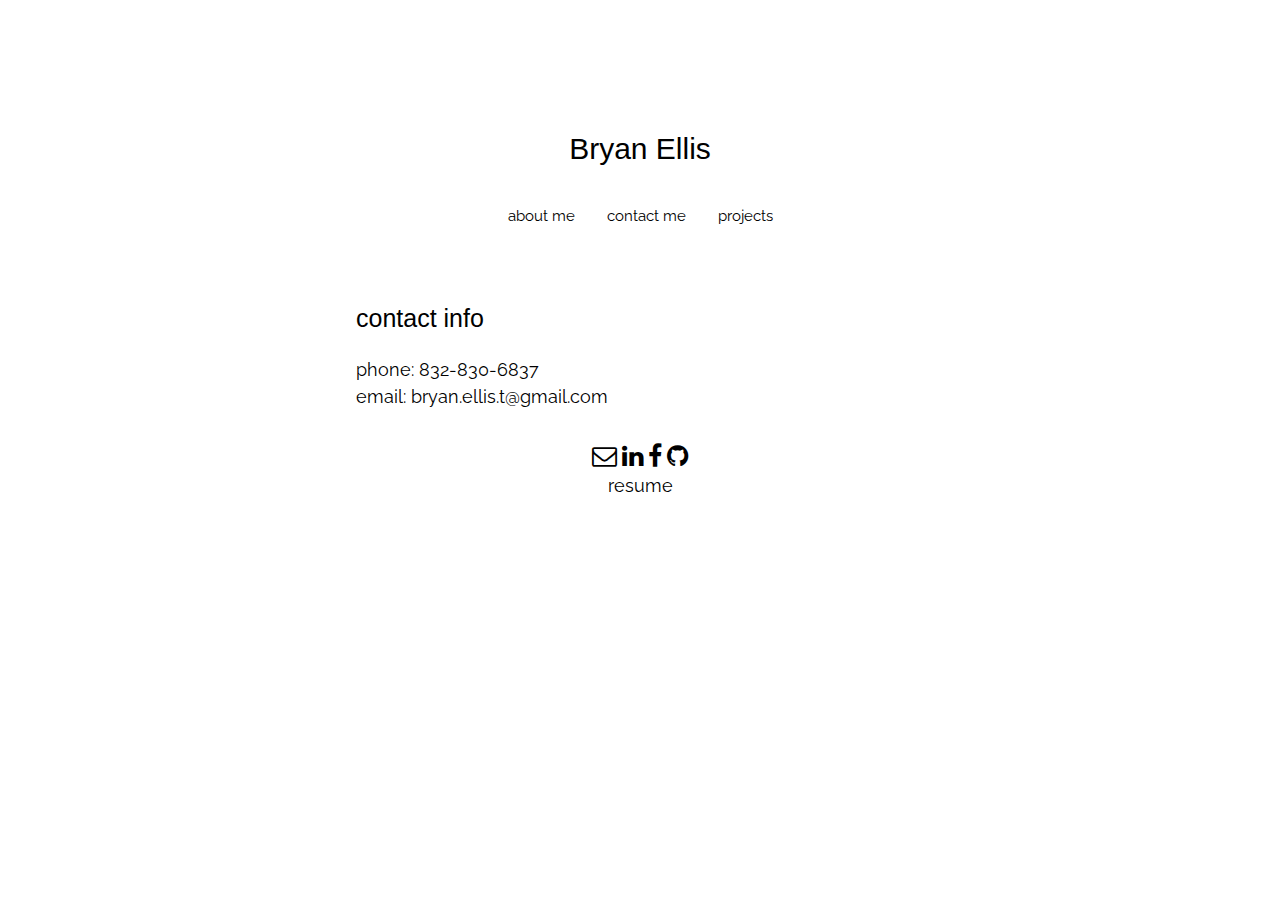
<file: contact.html>
<!DOCTYPE html>
<html lang="en-US">

<head>
    <title>contact me</title>
    <meta charset="UTF-8">
    <meta name="viewport" content="width=device-width, initial-scale=1">
    <link rel="stylesheet" href="https://www.w3schools.com/w3css/4/w3.css">
    <link rel="stylesheet" href="https://fonts.googleapis.com/css?family=Raleway">
    <link rel="stylesheet" href="https://cdnjs.cloudflare.com/ajax/libs/font-awesome/4.7.0/css/font-awesome.min.css">
</head>

<style>
    body {
        font-family: 'Raleway', Arial, sans-serif;
    }

    h1 {
        white-space: nowrap;
        font-size: 30px;
    }

    h2 {
        font-size: 25px;
    }

    p {
        font-size: 18px;
    }
    }

    a {
        font-size: 15px;
    }

    a:link {
        color: black;
        text-decoration: none;
    }

    a:visited {
        color: black;
        text-decoration: none;
    }

    a:hover {
        color: mediumspringgreen;
        text-decoration: none;
    }

    i {
        color: black;
    }

    i:hover {
        color: mediumspringgreen;
    }
</style>

<body>
    <div class="w3-content" style="max-width:600px">
        <!-- Header -->
        <header class="w3-panel w3-center w3-animate-top" style="padding-top:100px">
            <h1>
                Bryan Ellis
            </h1>
            <div class="w3-padding-16">
                <div class="w3-bar">
                    <button onclick="location.href = 'index';" id="aboutButton" class="w3-bar-item w3-button">about me</button>
                    <button onclick="location.href = 'contact';" id="contactButton" class="w3-bar-item w3-button">contact me</button>
                    <button onclick="location.href = 'projects';" id="contactButton" class="w3-bar-item w3-button">projects</button>
                </div>
            </div>
        </header>
        <!-- Body Text -->
        <div class="w3-panel w3-left w3-animate-zoom">
            <h2>
                contact info
            </h2>

            <p>
                phone: 832-830-6837
                <br>
                email: bryan.ellis.t@gmail.com
            </p>

        </div>
        <!-- Footer -->
        <footer class="w3-container w3-padding-32 w3-center w3-large">
            <a href="mailto:bryan.ellis.t@gmail.com?Subject=Hello!" target="_top"><i class="fa fa-envelope-o w3-animate-bottom" style="font-size: 25px" title="Email Me"></i></a>
            <a href="https://www.linkedin.com/in/bryan-ellis-229566148/" target="_blank"><i class="fa fa-linkedin w3-animate-bottom" style="font-size: 25px" title="Linkedin"></i></a>
            <a href="https://www.facebook.com/bryan.ellis.5688" target="_blank"><i class="fa fa-facebook w3-animate-bottom" style="font-size: 25px" title="Facebook"></i></a>
            <a href="https://github.com/ellisbt" target="_blank"><i class="fa fa-github w3-animate-bottom" class="w3-spin" style="font-size: 25px" title="GitHub"></i></a>
            <br>
            <a href="BryanEllisResume.pdf" class="w3-animate-bottom" download target="_blank">resume</a></p>
        </footer>
</body>

</html>
</file>
